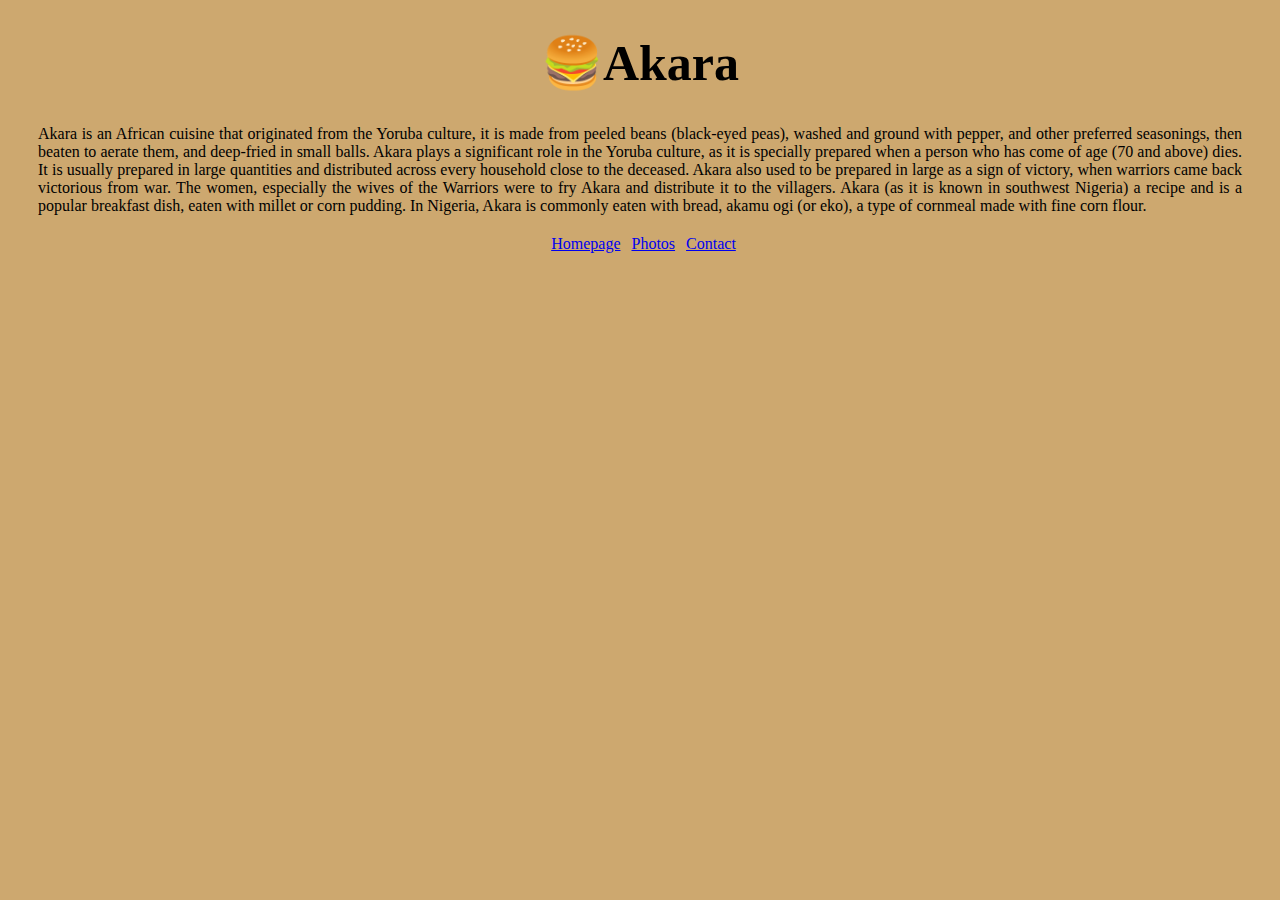
<file: index.html>
<!-- @format -->

<!DOCTYPE html>
<html lang="en">
  <head>
    <meta charset="UTF-8" />
    <meta
      http-equiv="X-UA-Compatible"
      content="IE=edge" />
    <meta
      name="viewport"
      content="width=device-width, initial-scale=1.0" />
    <link
      rel="stylesheet"
      href="styles.css" />
    <title>Akara-A popular cuisine in Nigeria</title>
    <meta
      name="description"
      content="Enjoy the best of African cuisine" />
  </head>
  <body>
    <div class="about-akara">
      <h1>🍔Akara</h1>
      <p>
        Akara is an African cuisine that originated from the Yoruba culture, it
        is made from peeled beans (black-eyed peas), washed and ground with
        pepper, and other preferred seasonings, then beaten to aerate them, and
        deep-fried in small balls. Akara plays a significant role in the Yoruba
        culture, as it is specially prepared when a person who has come of age
        (70 and above) dies. It is usually prepared in large quantities and
        distributed across every household close to the deceased. Akara also
        used to be prepared in large as a sign of victory, when warriors came
        back victorious from war. The women, especially the wives of the
        Warriors were to fry Akara and distribute it to the villagers. Akara (as
        it is known in southwest Nigeria) a recipe and is a popular breakfast
        dish, eaten with millet or corn pudding. In Nigeria, Akara is commonly
        eaten with bread, akamu ogi (or eko), a type of cornmeal made with fine
        corn flour.
      </p>

      <footer>
        <a
          class="interlink"
          href="/index.html"
          title="Homepage">
          Homepage</a
        >
        <a
          class="interlink"
          href="/images.html"
          title="Akara Photo"
          >Photos</a
        >
        <a
          class="interlink"
          href="/contact.html"
          title="Contact us"
          >Contact</a
        >
      </footer>
    </div>
  </body>
</html>
</file>
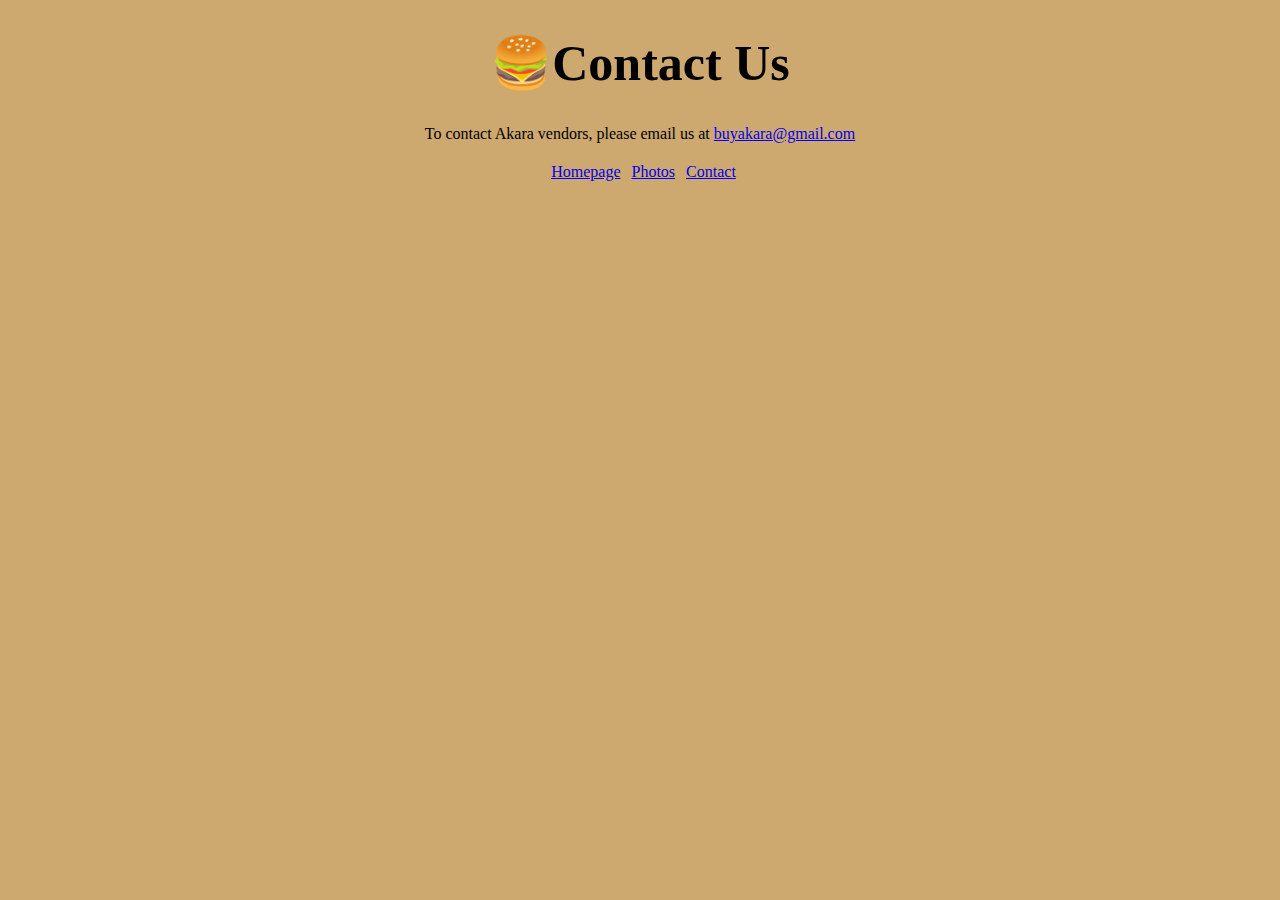
<file: contact.html>
<!-- @format -->

<!DOCTYPE html>
<html lang="en">
  <head>
    <meta charset="UTF-8" />
    <meta
      http-equiv="X-UA-Compatible"
      content="IE=edge" />
    <meta
      name="viewport"
      content="width=device-width, initial-scale=1.0" />
    <link
      rel="stylesheet"
      href="styles.css" />
    <title>Contact us on buyakara.ng</title>
    <meta
      name="description"
      content="Send mail to get your preffered akara" />
  </head>
  <body>
    <div class="contact-us">
      <h1>🍔Contact Us</h1>
      <span
        >To contact Akara vendors, please email us at
        <a
          class="mail"
          href="mailto:buyakara@gmail.com"
          title="send us a mail"
          >buyakara@gmail.com</a
        ></span
      >

      <footer>
        <a
          class="interlink"
          href="/index.html"
          title="Homepage">
          Homepage</a
        >
        <a
          class="interlink"
          href="/images.html"
          title="Akara Photo"
          >Photos</a
        >
        <a
          class="interlink"
          href="/contact.html"
          title="Contact us"
          >Contact</a
        >
      </footer>
    </div>
  </body>
</html>
</file>
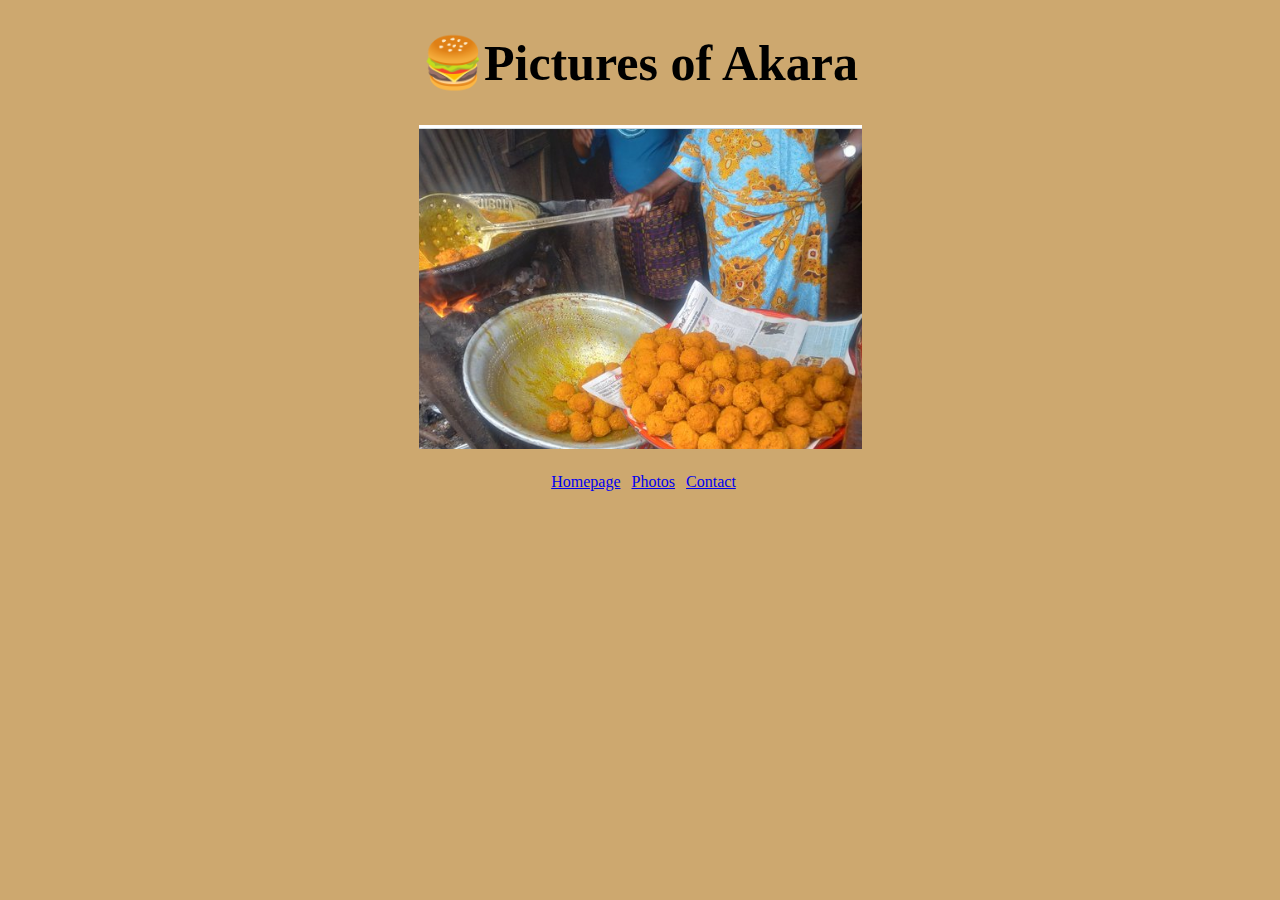
<file: images.html>
<!-- @format -->

<!DOCTYPE html>
<html lang="en">
  <head>
    <meta charset="UTF-8" />
    <meta
      http-equiv="X-UA-Compatible"
      content="IE=edge" />
    <meta
      name="viewport"
      content="width=device-width, initial-scale=1.0" />
    <link
      rel="stylesheet"
      href="styles.css" />
    <title>A good Photo example of locally made Akara</title>
    <meta
      name="description"
      content="Enjoy a nice picture of Akara Elepo making" />
  </head>
  <body>
    <h1>🍔Pictures of Akara</h1>
    <div class="akara-photo">
      <img
        src="/image/akaraosu.png"
        alt="Homemade Akara" />

      <footer>
        <a
          class="interlink"
          href="/index.html"
          title="Homepage">
          Homepage</a
        >
        <a
          class="interlink"
          href="/images.html"
          title="Akara Photo"
          >Photos</a
        >
        <a
          class="interlink"
          href="/contact.html"
          title="Contact us"
          >Contact</a
        >
      </footer>
    </div>
  </body>
</html>
</file>
<file: styles.css>
/** @format */
body {
  background-color: #cda86f;
}
h1 {
  text-align: center;
  font-size: 50px;
}
p {
  text-align: justify;
  margin: 0 30px;
  font-family: Georgia, "Times New Roman", Times, serif;
}
.interlink {
  display: inline-flex;
  justify-content: space-between;
  margin-left: 7px;
  margin-top: 20px;
}
.contact-us {
  text-align: center;
}
.about-akara {
  text-align: center;
}
.akara-photo {
  display: block;
  text-align: center;
}
</file>
